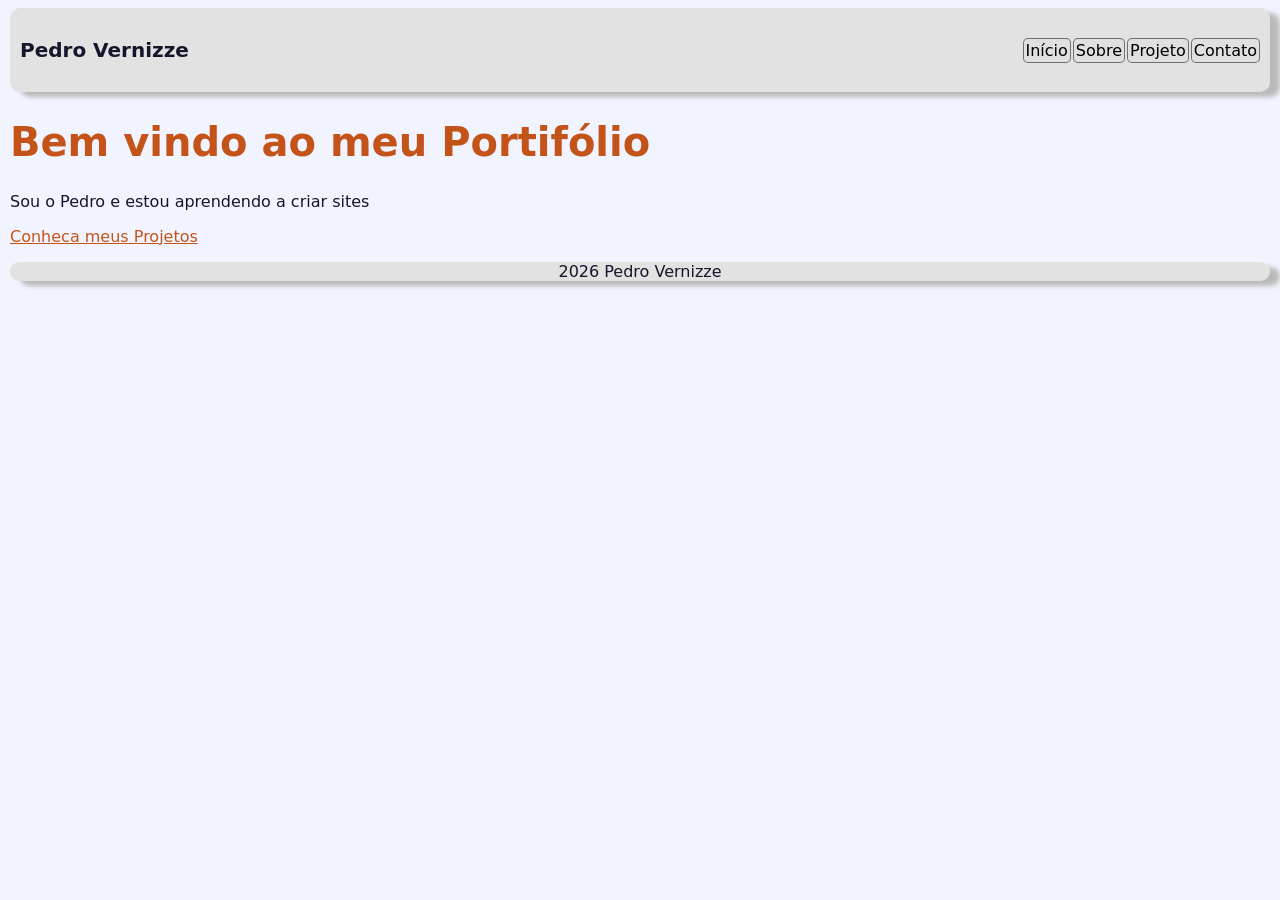
<file: index.html>
<!DOCTYPE html>
<html lang="pt-BR">

<head>
    <meta charset="UTF-8">
    <meta name="viewport" content="width=device-width, initial-scale=1.0">
    <title>Inicio | Vernizze</title>
    <link rel="stylesheet" href="css/style.css">

<body>
    <header>
        <nav>
            <p class="titlenav"><strong>Pedro Vernizze</strong></p>

            <div class="navbutton">
                <a href="index.html">Início</a>
                <a href="sobre.html">Sobre</a>
                <a href="projeto.html">Projeto</a>
                <a href="contato.html">Contato</a>
            </div>
        </nav>
    </header>
    <main>
        <h1>Bem vindo ao meu Portifólio</h1>
        <p>Sou o Pedro e estou aprendendo a criar sites</p>
        <a href="projeto.html">Conheca meus Projetos</a>
    </main>
    <footer>
        <p>2026 Pedro Vernizze</p>
    </footer>
    <script src="js/script.js"></script>
</body>
</html>
</file>
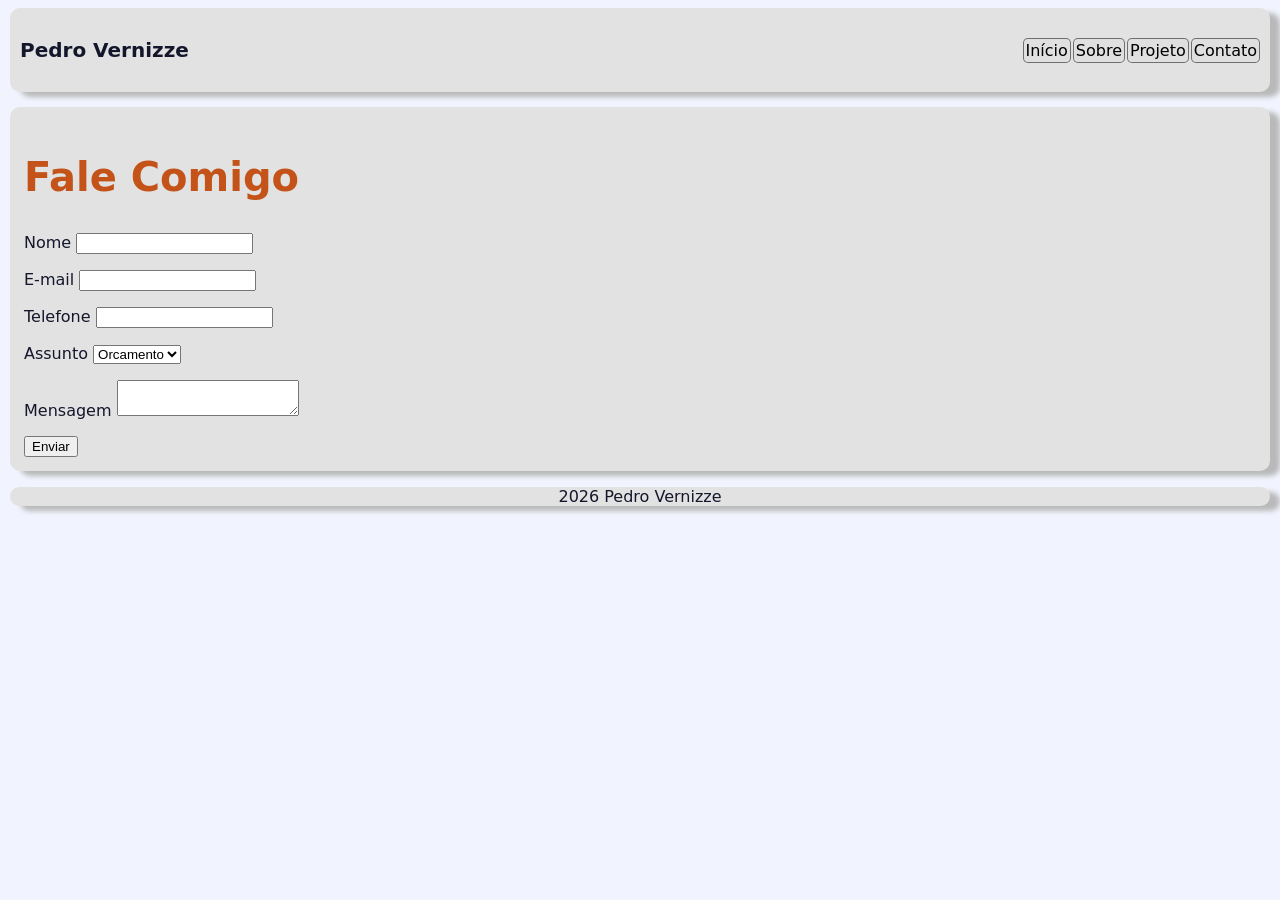
<file: contato.html>
<!DOCTYPE html>
<html lang="pt-BR">

<head>
    <meta charset="UTF-8">
    <meta name="viewport" content="width=device-width, initial-scale=1.0">
    <title>Contato | Vernizze</title>
    <link rel="stylesheet" href="css/style.css">

<body>
    <header>
        <nav>
            <p class="titlenav"><strong>Pedro Vernizze</strong></p>

            <div class="navbutton">
                <a href="index.html">Início</a>
                <a href="sobre.html">Sobre</a>
                <a href="projeto.html">Projeto</a>
                <a href="contato.html">Contato</a>
            </div>
        </nav>
    </header>
    <main>
        <section class="card">
            <h1>Fale Comigo</h1>
            <form>
                <p>
                    <label for="nome">Nome</label>
                    <input type="text" id="nome" name="nome" required>
                </p>
                <p>
                    <label for="email">E-mail</label>
                    <input type="email" name="email" id="email" required>
                </p>
                <p>
                    <label for="telefone">Telefone</label>
                    <input type="tel" name="telefone" id="telefone">
                </p>
                <p>
                    <label for="Assunto">Assunto</label>
                    <select name="assunto" id="assunto">
                        <option>Orcamento</option>
                        <option>Dúvida</option>
                        <option>Outro</option>
                    </select>
                <p>
                    <label for="mensagem">Mensagem</label>
                    <textarea name="mensagem" id="mensagem"></textarea>
                </p>
                <button type="submit"> Enviar</button>
            </form>
        </section>
    </main>
    <footer>
        <p>2026 Pedro Vernizze</p>
    </footer>
    <script src="js/script.js"></script>
</body>
</html>
</file>
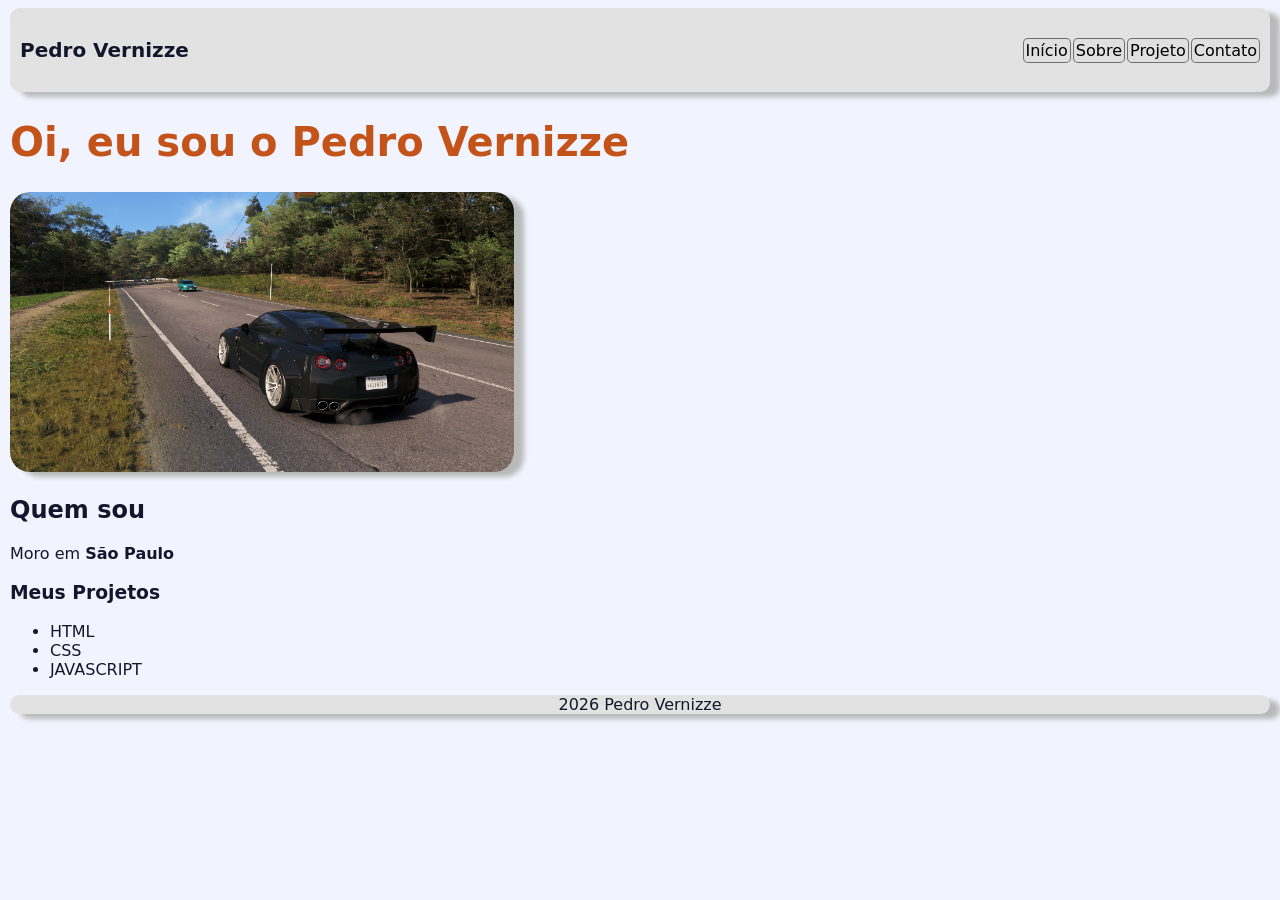
<file: projeto.html>
<!DOCTYPE html>
<html lang="pt-BR">

<head>
    <meta charset="UTF-8">
    <meta name="viewport" content="width=device-width, initial-scale=1.0">
    <title>Projetos | Vernizze</title>
    <link rel="stylesheet" href="css/style.css">

<body>
    <header>
        <nav>
            <p class="titlenav"><strong>Pedro Vernizze</strong></p>

            <div class="navbutton">
                <a href="index.html">Início</a>
                <a href="sobre.html">Sobre</a>
                <a href="projeto.html">Projeto</a>
                <a href="contato.html">Contato</a>
            </div>
        </nav>
    </header>
    <main>
        <h1>Oi, eu sou o Pedro Vernizze</h1>
        <img src="images/gtr.png" alt="GTR">
        <section>
            <h2>Quem sou</h2>
            <p>Moro em <strong>São Paulo</strong></p>
        </section>
        <h3>Meus Projetos</h3>
        <ul>
            <li>HTML</li>
            <li>CSS</li>
            <li>JAVASCRIPT</li>
        </ul>
    </main>
    <footer>
        <p>2026 Pedro Vernizze</p>
    </footer>
    <script src="js/script.js"></script>
</body>
</html>
</file>
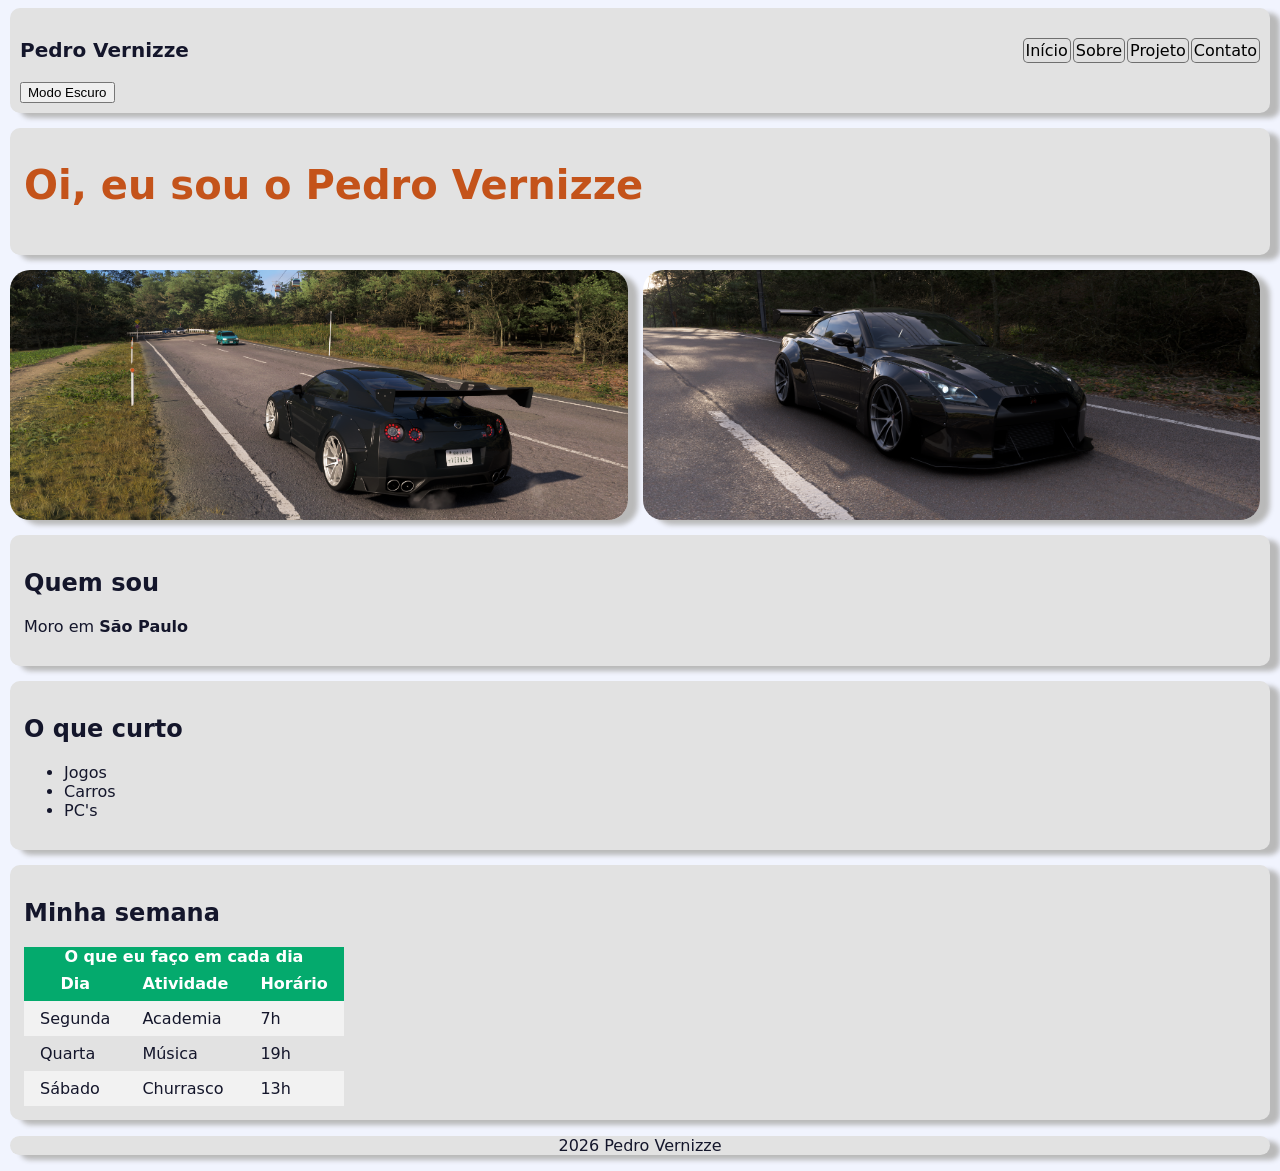
<file: sobre.html>
<!DOCTYPE html>
<html lang="pt-BR">

<head>
    <meta charset="UTF-8">
    <meta name="viewport" content="width=device-width, initial-scale=1.0">
    <title>Sobre mim | Vernizze</title>
    <link rel="stylesheet" href="css/style.css">
</head>

<body>
<header>
    <nav>
        <p class="titlenav"><strong>Pedro Vernizze</strong></p>

        <div class="navbutton">
            <a href="index.html">Início</a>
            <a href="sobre.html">Sobre</a>
            <a href="projeto.html">Projeto</a>
            <a href="contato.html">Contato</a>
        </div>
    </nav>
    <button id="tema">Modo Escuro</button>
</header>
    <main>
        <section class="banner">
            <h1>Oi, eu sou o Pedro Vernizze</h1>
        </section>
        <section class="imagens">
            <img src="images/gtr.png" alt="GTR">
            <img src="images/gtr2.png" alt="GTR">
        </section>
        <section class="card">
            <h2>Quem sou</h2>
            <p>Moro em <strong>São Paulo</strong></p>
        </section>
        <section class="card">
            <h2>O que curto</h2>
            <ul>
                <li>Jogos</li>
                <li>Carros</li>
                <li>PC's</li>
            </ul>
        </section>
        <section class="card">
            <h2>Minha semana</h2>
            <div class="tabela">
                <table>
                    <caption><strong>O que eu faço em cada dia</strong></caption>
                    <tr>
                        <th>Dia</th>
                        <th>Atividade</th>
                        <th>Horário</th>
                    </tr>
                    <tr>
                        <td>Segunda</td>
                        <td>Academia</td>
                        <td>7h</td>
                    </tr>
                    <tr>
                        <td>Quarta</td>
                        <td>Música</td>
                        <td>19h</td>
                    </tr>
                    <tr>
                        <td>Sábado</td>
                        <td>Churrasco</td>
                        <td>13h</td>
                    </tr>
                </table>
            </div>
        </section>
    </main>
    <footer>
        <p>2026 Pedro Vernizze</p>
    </footer>
    <script src="js/script.js"></script>
</body>
</html>
</file>
<file: css/style.css>
body {
    background-color: #F1F4FE;
    color: #14162b;
    margin-left: 10px;
    margin-right: 10px;
    font-family: system-ui, -apple-system, BlinkMacSystemFont, 'Segoe UI', Roboto, Oxygen, Ubuntu, Cantarell, 'Open Sans', 'Helvetica Neue', sans-serif;
}

.escuro {
    background-color: #14162b;
}

header {
    background-color: rgb(226, 226, 226);
    border-radius: 10px;
    padding: 10px;
    box-shadow: 10px 5px 5px rgb(185, 185, 185);
}

nav {
    display: flex;
    justify-content: space-between;
    align-items: center;

}

.titlenav {
    font-size: 20px;
    font-weight: bold;

}

.navbutton {
    display: flex;
    gap: 2px;

}

.navbutton a {
    text-decoration: none;
    background-color: rgb(224, 224, 224);
    border-style: solid;
    border-width: 1px;
    border-color: rgba(0, 0, 0, 0.5);
    padding: 2px;
    border-radius: 5px;
    color: black;

}

.navbutton a:hover{
    background-color: #C4531A;
    color: white;
    border-color: white;

}

h1 {
    color: #C4531A;
    font-size: 40px;

}

h2 {
    color: #14162b;
}

a {
    color: #C4531A;
}

.banner {
    background-color: rgb(226, 226, 226);
    padding: 14px;
    margin: 15px 0;
    border-radius: 10px;
    box-shadow: 10px 5px 5px rgb(185, 185, 185);
    display: flex;
    align-items: flex-start;
    gap: 10px;
}

.banner h1{
    font-size: 40px;
    flex: 1;
    margin-top: 20px;
}

.imagens {
    display: flex;
    flex: 1;
    gap: 5px;
}

.imagens img {
    width: calc(50% - 5px);
    height: 250px;
    object-fit: cover;
    border-radius: 20px;
    box-shadow: 10px 5px 5px rgb(185, 185, 185);
}

.card {
    background-color: rgb(226, 226, 226);
    padding: 14px;
    margin-bottom: 15px;
    margin-top: 15px;
    border-radius: 10px;
    box-shadow: 10px 5px 5px rgb(185, 185, 185);
}

table {
    display: contents;
}

caption {
    background-color: #04AA6D;
    color: white;
}

th, td {

    padding: 8px 16px;
}

th {
    background-color: #04AA6D;
    color: white;
}

tr:nth-child(even) {
    background-color: #f2f2f2;
}

footer {
    background-color: rgb(226, 226, 226);
    text-align: center;
    border-radius: 10px;
    box-shadow: 10px 5px 5px rgb(185, 185, 185);
}

img {
    width: 40%; 
    height: auto;
    margin-right: 10px;
    border-radius: 20px;
    transition: transform .2s;
    box-shadow: 10px 5px 5px rgb(185, 185, 185);
    object-fit: cover;
    display: inline-block;     
}

img:hover {
    transform: scale(1.01);
}

@media (max-width: 600px) {
    header {
        flex-direction: column;
        gap: 8px;
    }
    h1 {
        font-size: 28px;
    }
}
</file>
